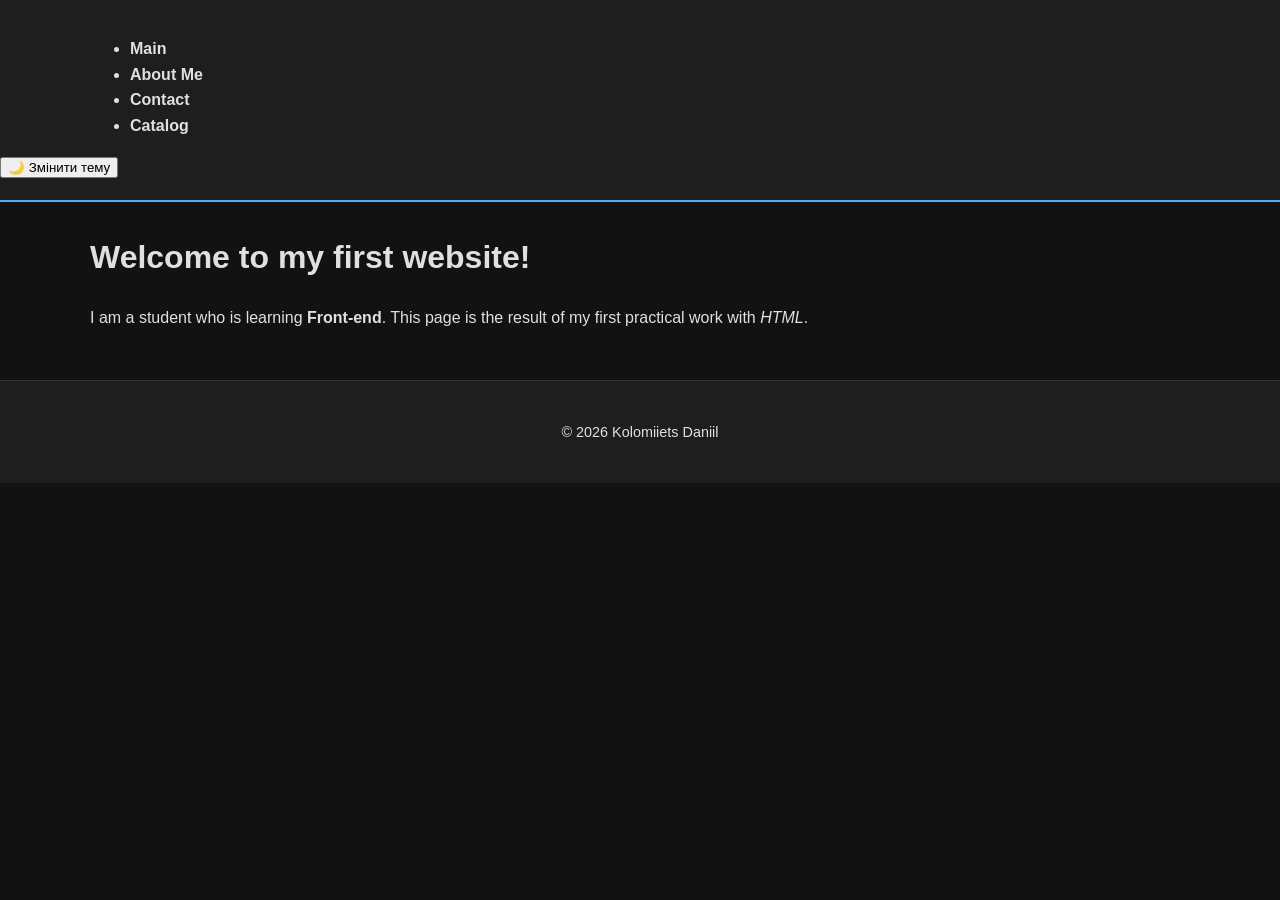
<file: index.html>
<!DOCTYPE html>
<html lang="uk">
<head>
    <meta charset="UTF-8">
    <meta name="viewport" content="width=device-width, initial-scale=1.0">
    <meta name="description" content="My first educational HTML website, created to learn the basics of web development.">
    <title>My first HTML website</title>
    <link rel="stylesheet" href="./styles/style.css">
    <link rel="stylesheet" href="./styles/responsive.css">
    <script src="js/main.js" defer></script>
</head>

<body>
   <header class="site-header">
    <div class="container">
      <nav>
    <ul>
        <li><a href="index.html" class="nav-link">Main</a></li>
        <li><a href="pages/about.html" class="nav-link">About Me</a></li>
        <li><a href="pages/contact.html" class="nav-link">Contact</a></li>
        <li><a href="pages/catalog.html" class="nav-link">Catalog</a></li>
    </ul>
</nav>
    </div>
    <button class="theme-toggle" aria-label="Змінити тему">
  🌙 Змінити тему
</button>
  </header>

    <main class="container"> 
        <h1>Welcome to my first website!</h1>
        
        <p>I am a student who is learning <strong>Front-end</strong>. This page is the result of my first practical work with <em>HTML</em>.</p>
    </main>

    <footer class="site-footer">
        <div class="container">
            <p>&copy; 2026 Kolomiiets Daniil</p>
        </div>
    </footer>

    <button class="back-to-top" title="Вгору">↑</button>
</body>
</html>
</file>
<file: styles/style.css>
:root {
    --color-primary: #4dabf7;
    --color-accent: #ffb703;
    --color-bg: #121212;
    --color-surface: #1e1e1e;
    --color-text: #e0e0e0;
    --color-border: #333333;
}

*, *::before, *::after {
  box-sizing: border-box;
}

body {
  margin: 0;
  font-family: 'Segoe UI', Arial, sans-serif;
  line-height: 1.6;
  color: var(--color-text);
  background-color: var(--color-bg);
}

.container {
  width: min(1100px, calc(100% - 32px));
  margin: 0 auto;
}

section {
  padding: 40px 0;
  margin-bottom: 20px;
  background-color: var(--color-surface);
  border-radius: 8px;
  box-shadow: 0 2px 10px rgba(0,0,0,0.05);
}

.site-header {
  background-color: var(--color-surface);
  padding: 20px 0;
  border-bottom: 2px solid var(--color-primary);
  margin-bottom: 30px;
}

.nav-list {
  display: flex;
  list-style: none;
  margin: 0;
  padding: 0;
  gap: 30px;
  justify-content: center;
}

.nav-link {
  color: var(--color-text);
  text-decoration: none;
  font-weight: 600;
  transition: 0.3s;
}

.nav-link:hover {
  color: var(--color-accent);
}

.nav-link.active {
  color: var(--color-primary);
  border-bottom: 2px solid var(--color-primary);
}

.site-footer {
  background-color: var(--color-surface);
  color: var(--color-text);
  text-align: center;
  padding: 25px 0;
  margin-top: 50px;
  font-size: 0.9rem;
  border-top: 1px solid var(--color-border);
}

.nav-link.is-active {
    color: #ff4500;
    font-weight: bold;
}

body.theme-dark {
    background-color: #1a1a1a;
    color: #f0f0f0;
}

@media (max-width: 768px) {
    .nav-list { display: none; }
    .nav-list.is-open { display: block; } 
}

.modal-overlay {
    display: none;
    position: fixed;
}
.modal-overlay.is-open {
    display: flex;
}

.back-to-top {
    opacity: 0;
    pointer-events: none;
    transition: opacity 0.3s;
}
.back-to-top.is-visible {
    opacity: 1;
    pointer-events: auto;
}

.catalog-grid {
    display: grid;
    grid-template-columns: repeat(auto-fill, minmax(250px, 1fr));
    gap: 20px;
    padding: 20px;
}

.card {
    border: 1px solid #333;
    background: #1a1a1a; /* під темну тему на скріншоті */
    color: white;
    padding: 15px;
    border-radius: 8px;
    text-align: center;
}

.card img {
    max-width: 100%;
    height: 150px;
    object-fit: cover;
    border-radius: 4px;
}
</file>
<file: styles/responsive.css>
@media (max-width: 768px) {
  .nav-list {
    flex-direction: column;
    align-items: center;
  }
  
  /.two-column {
    flex-direction: column;
  }
}
</file>
